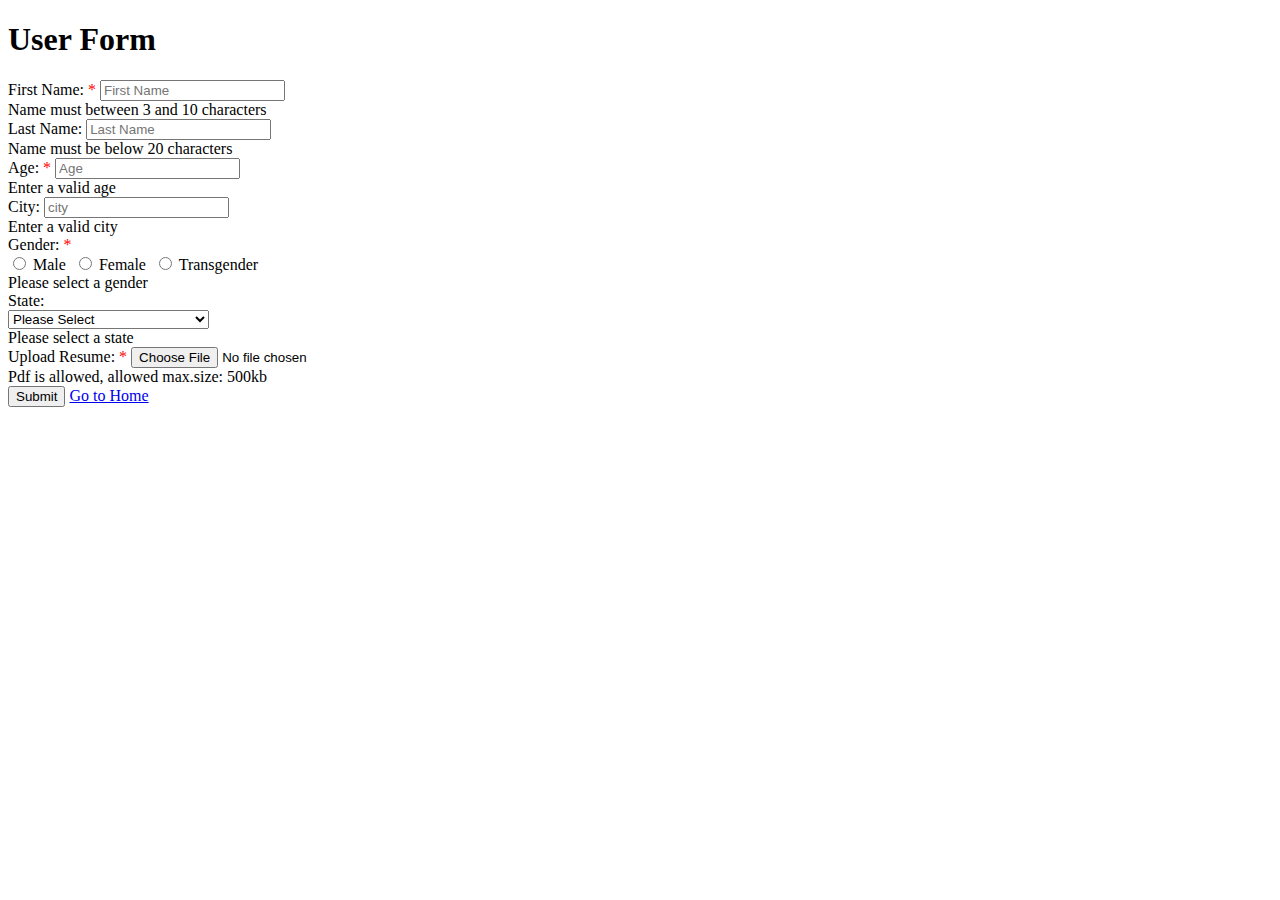
<file: register.html>
<!doctype html>
<html lang="en">
  <head>
    <!-- Required meta tags -->
    <meta charset="utf-8">
    <meta name="viewport" content="width=device-width, initial-scale=1">

    <!-- Bootstrap CSS -->
    <link href="https://cdn.jsdelivr.net/npm/bootstrap@5.0.0-beta3/dist/css/bootstrap.min.css" rel="stylesheet" integrity="sha384-eOJMYsd53ii+scO/bJGFsiCZc+5NDVN2yr8+0RDqr0Ql0h+rP48ckxlpbzKgwra6" crossorigin="anonymous">

    <title>Hello, world!</title>
    <style>
        .red{
            color: red;
        }
        .blk{
            display: block;
        }
    </style>
  </head>
  <body>
    <div class="container">
        <div class="col-md-6 mx-auto">
            <h1>User Form</h1>
            <form>
                <div class="form-group">
                    <label for="">First Name: <span class="red">*</span></label>
                    <input type="text" class="form-control mt-3" id="name" placeholder="First Name" >
                    <div class="invalid-feedback">
                        Name must between 3 and 10 characters
                    </div>
                </div>
                <div class="form-group">
                    <label for="" class="mt-3">Last Name:</label>
                    <input type="text" class="form-control mt-3" id="lname" placeholder="Last Name">
                    <div class="invalid-feedback">
                        Name must be below 20 characters
                    </div>
                </div>
                
                <div class="form-group">
                    <label class="mt-3">Age: <span class="red">*</span></label>
                    <input type="text" class="form-control mt-3" id="age" placeholder="Age">
                    <div class="invalid-feedback">
                        Enter a valid age
                    </div>
                </div>
                <div class="form-group">
                    <label class="mt-3">City:</label>
                    <input type="text" class="form-control mt-3" id="city" placeholder="city">
                    <div class="invalid-feedback">
                        Enter a valid city
                    </div>
                </div>
                <div class="form-group">
                    <label class="gen blk mt-3">Gender: <span  class="red">*</span></label>
                    <input type="radio" name="gender" value="Male" id="male" class="mt-3"> Male&nbsp;
                    <input type="radio" name="gender" value="Female" id="female" class="mt-3"> Female&nbsp;
                    <input type="radio" name="gender" value="trans" id="trans" class="mt-3"> Transgender
                    <div class="invalid-feedback">
                        Please select a gender
                    </div>
                </div>
                <div class="form-group">
                    <label class="state blk mt-3">State:</label>
                    <select class="mt-3" name="state" id="state">
                        <option value="Please Select" selected >Please Select</option>
                        <option value="Andhra Pradesh">Andhra Pradesh</option>
                        <option value="Andaman and Nicobar Islands">Andaman and Nicobar Islands</option>
                        <option value="Arunachal Pradesh">Arunachal Pradesh</option>
                        <option value="Assam">Assam</option>
                        <option value="Bihar">Bihar</option>
                        <option value="Chandigarh">Chandigarh</option>
                        <option value="Chhattisgarh">Chhattisgarh</option>
                        <option value="Dadar and Nagar Haveli">Dadar and Nagar Haveli</option>
                        <option value="Daman and Diu">Daman and Diu</option>
                        <option value="Delhi">Delhi</option>
                        <option value="Lakshadweep">Lakshadweep</option>
                        <option value="Puducherry">Puducherry</option>
                        <option value="Goa">Goa</option>
                        <option value="Gujarat">Gujarat</option>
                        <option value="Haryana">Haryana</option>
                        <option value="Himachal Pradesh">Himachal Pradesh</option>
                        <option value="Jammu and Kashmir">Jammu and Kashmir</option>
                        <option value="Jharkhand">Jharkhand</option>
                        <option value="Karnataka">Karnataka</option>
                        <option value="Kerala">Kerala</option>
                        <option value="Madhya Pradesh">Madhya Pradesh</option>
                        <option value="Maharashtra">Maharashtra</option>
                        <option value="Manipur">Manipur</option>
                        <option value="Meghalaya">Meghalaya</option>
                        <option value="Mizoram">Mizoram</option>
                        <option value="Nagaland">Nagaland</option>
                        <option value="Odisha">Odisha</option>
                        <option value="Punjab">Punjab</option>
                        <option value="Rajasthan">Rajasthan</option>
                        <option value="Sikkim">Sikkim</option>
                        <option value="Tamil Nadu">Tamil Nadu</option>
                        <option value="Telangana">Telangana</option>
                        <option value="Tripura">Tripura</option>
                        <option value="Uttar Pradesh">Uttar Pradesh</option>
                        <option value="Uttarakhand">Uttarakhand</option>
                        <option value="West Bengal">West Bengal</option>
                      </select>
                      <div class="invalid-feedback">
                        Please select a state
                    </div>
                </div>
                <div class="form-group">
                    <label class="mt-3">Upload Resume: <span class="red">*</span></label>
                    <input type="file" class="form-control mt-3" id="resume">
                    <div class="invalid-feedback">
                        Pdf is allowed, allowed max.size: 500kb
                    </div>
                </div>
                <button type="button" value="submit" id="submit" onclick="validateAll()" class="btn btn-primary btn-block col-12 mt-3">Submit</button>
                <a href="index.html">Go to Home</a>
            </form>
        </div>
    </div>

    <!-- Optional JavaScript; choose one of the two! -->

    <!-- Option 1: Bootstrap Bundle with Popper -->
    <script src="https://cdn.jsdelivr.net/npm/bootstrap@5.0.0-beta3/dist/js/bootstrap.bundle.min.js" integrity="sha384-JEW9xMcG8R+pH31jmWH6WWP0WintQrMb4s7ZOdauHnUtxwoG2vI5DkLtS3qm9Ekf" crossorigin="anonymous"></script>

    <!-- Option 2: Separate Popper and Bootstrap JS -->
    <!--
    <script src="https://cdn.jsdelivr.net/npm/@popperjs/core@2.9.1/dist/umd/popper.min.js" integrity="sha384-SR1sx49pcuLnqZUnnPwx6FCym0wLsk5JZuNx2bPPENzswTNFaQU1RDvt3wT4gWFG" crossorigin="anonymous"></script>
    <script src="https://cdn.jsdelivr.net/npm/bootstrap@5.0.0-beta3/dist/js/bootstrap.min.js" integrity="sha384-j0CNLUeiqtyaRmlzUHCPZ+Gy5fQu0dQ6eZ/xAww941Ai1SxSY+0EQqNXNE6DZiVc" crossorigin="anonymous"></script>
    -->
    <script src="app.js"></script>
  </body>
</html>
</file>
